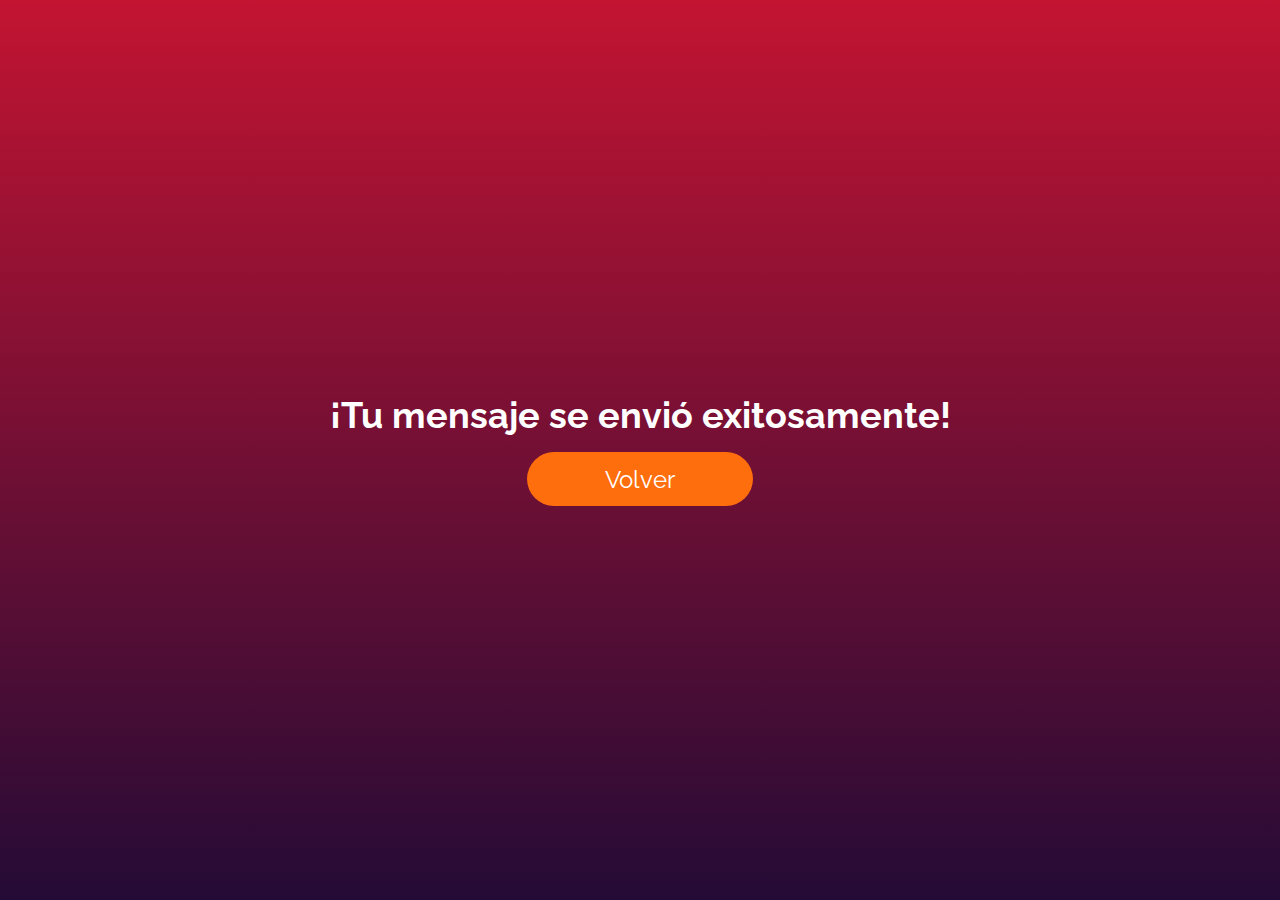
<file: enviado.html>
<!DOCTYPE html>
<html lang="es">
<head>
    <meta charset="UTF-8">
    <meta name="viewport" content="width=device-width, initial-scale=1.0">
    <link href="https://fonts.googleapis.com/css2?family=Lato:wght@300;400&family=Raleway:wght@300;400;700&display=swap" rel="stylesheet">
    <link rel="stylesheet" href="./css/estilosEnviado.css">
    <title>Mensaje enviado</title>
</head>
<body>
    <div class="contenedor">
        <div class="centro">
    <h2>¡Tu mensaje se envió exitosamente!</h2>
    <div class="boton">
        <a href="./index.html">Volver</a>

    </div>
</div>
</div>
</body>
</html>
</file>
<file: css/estilosEnviado.css>
*{
    margin: 0;
    padding: 0;
    box-sizing: border-box;
}
body{
background: -webkit-gradient(linear, left top, left bottom, from(#C31432), to(#240B36)) fixed;
background: -moz-linear-gradient(top, #C31432, #240B36);
}
.contenedor {
    width: 90%;
    max-width: 1080px;
    margin: 0 auto;
  }
  .centro{
      display: flex;
      justify-content: center;
      height: 100vh;
      align-items: center;
      flex-direction: column;
  }
.centro{
    font-family: 'Raleway', sans-serif;
    font-size: 1.5rem;
    color: white;
}
.boton{
    width: 21%;
    text-align: center;
    background-color: #FF6E0D;
    padding: 0.8rem;
    border-radius: 2rem;
    margin-top: 1rem;
    transition: all 0.3s ease-in-out;
}
.boton:hover{
    background-color: #FFA264;
}
.centro a{
    text-decoration: none;
    color: white;
}
@media screen and (max-width:700px) {
    .boton{
        width: 60%;
    }
    .centro{
        font-size: 1rem;
    }
    
}
</file>
